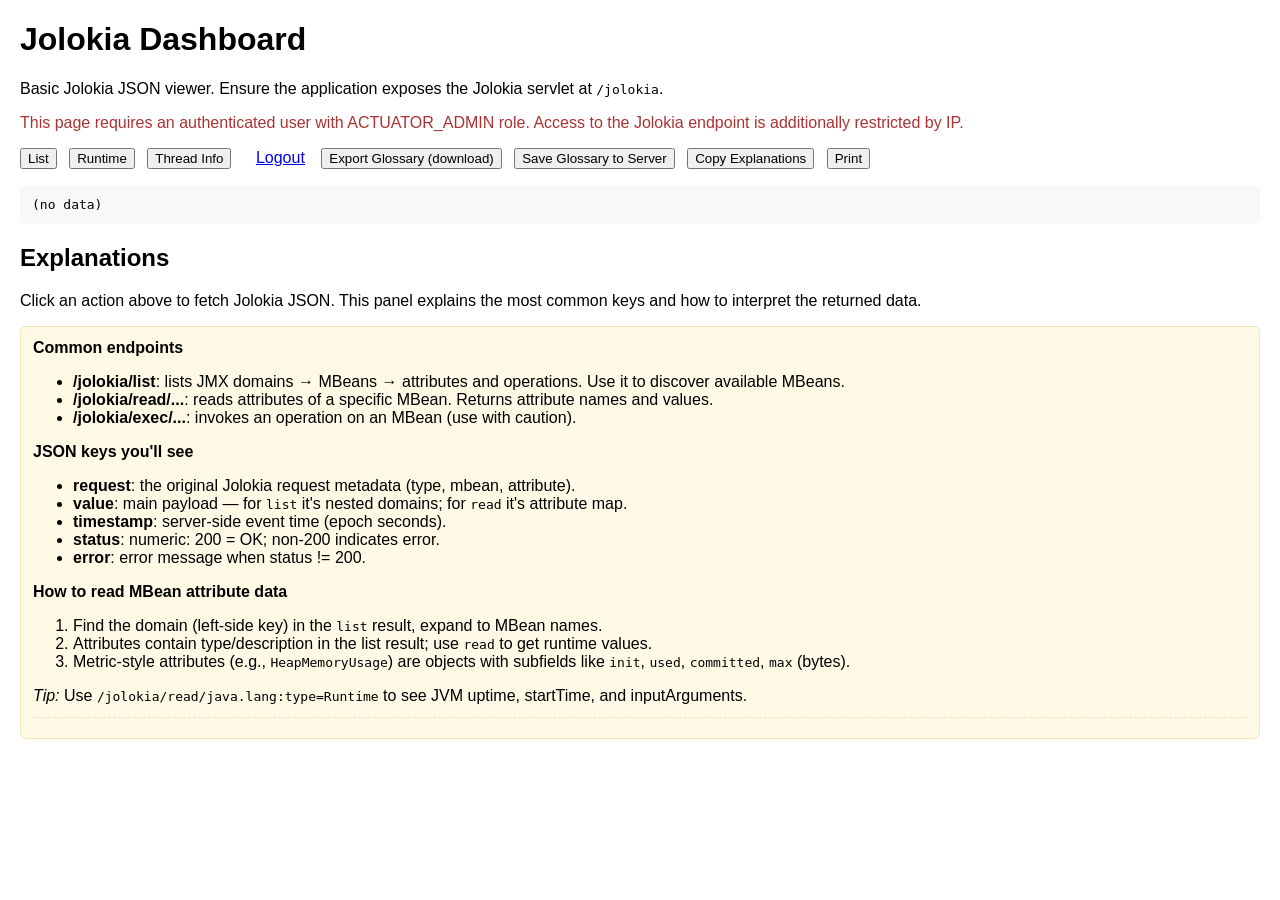
<file: src/main/resources/static/jolokia-dashboard.html>
<!doctype html>
<html lang="en">
<head>
  <meta charset="utf-8" />
  <meta name="viewport" content="width=device-width,initial-scale=1" />
  <title>Jolokia Dashboard</title>
  <style>
    body{font-family:Arial,Helvetica,sans-serif;margin:20px}
    pre{background:#f6f8fa;padding:12px;border-radius:6px;overflow:auto}
    button{margin-right:8px}
  </style>
</head>
<body>
  <h1>Jolokia Dashboard</h1>
  <p>Basic Jolokia JSON viewer. Ensure the application exposes the Jolokia servlet at <code>/jolokia</code>.</p>
  <p style="color:#a33">This page requires an authenticated user with ACTUATOR_ADMIN role. Access to the Jolokia endpoint is additionally restricted by IP.</p>
  <p>
    <button id="btnList">List</button>
    <button id="btnRuntime">Runtime</button>
    <button id="btnThread">Thread Info</button>
    <a href="/logout" style="margin-left:12px">Logout</a>
    <button id="btnExport" style="margin-left:12px">Export Glossary (download)</button>
    <button id="btnSaveServer">Save Glossary to Server</button>
    <button id="btnCopy">Copy Explanations</button>
    <button id="btnPrint">Print</button>
  </p>
  <div id="out"><pre id="json">(no data)</pre></div>

  <section style="margin-top:18px">
    <h2>Explanations</h2>
    <p>Click an action above to fetch Jolokia JSON. This panel explains the most common keys and how to interpret the returned data.</p>
    <div id="explain" style="background:#fff9e6;border:1px solid #f0e6b6;padding:12px;border-radius:6px;">
      <strong>Common endpoints</strong>
      <ul>
        <li><b>/jolokia/list</b>: lists JMX domains → MBeans → attributes and operations. Use it to discover available MBeans.</li>
        <li><b>/jolokia/read/...</b>: reads attributes of a specific MBean. Returns attribute names and values.</li>
        <li><b>/jolokia/exec/...</b>: invokes an operation on an MBean (use with caution).</li>
      </ul>
      <strong>JSON keys you'll see</strong>
      <ul>
        <li><b>request</b>: the original Jolokia request metadata (type, mbean, attribute).</li>
        <li><b>value</b>: main payload — for <code>list</code> it's nested domains; for <code>read</code> it's attribute map.</li>
        <li><b>timestamp</b>: server-side event time (epoch seconds).</li>
        <li><b>status</b>: numeric: 200 = OK; non-200 indicates error.</li>
        <li><b>error</b>: error message when status != 200.</li>
      </ul>
      <strong>How to read MBean attribute data</strong>
      <ol>
        <li>Find the domain (left-side key) in the <code>list</code> result, expand to MBean names.</li>
        <li>Attributes contain type/description in the list result; use <code>read</code> to get runtime values.</li>
        <li>Metric-style attributes (e.g., <code>HeapMemoryUsage</code>) are objects with subfields like <code>init</code>, <code>used</code>, <code>committed</code>, <code>max</code> (bytes).</li>
      </ol>
      <div style="margin-top:8px"><em>Tip:</em> Use <code>/jolokia/read/java.lang:type=Runtime</code> to see JVM uptime, startTime, and inputArguments.</div>
      <div id="detailsExplorer" style="margin-top:12px;padding-top:8px;border-top:1px dashed #efe1b8"></div>
    </div>
  </section>

  <script>
    const out = document.getElementById('json');
    async function jq(path){
      try{
        const r = await fetch(path, {cache: 'no-store'});
        const j = await r.json();
        out.textContent = JSON.stringify(j, null, 2);
        showContextualExplanation(j, path);
      }catch(e){ out.textContent = 'Error: '+e }
    }

    function showContextualExplanation(json, path){
      const panel = document.getElementById('explain');
      const explorer = document.getElementById('detailsExplorer');
      explorer.innerHTML = '';
      // Basic heuristics to augment explanation based on returned JSON
      try{
        if(json.request && json.request.type === 'list'){
          panel.insertAdjacentHTML('beforeend', '<p style="margin-top:8px"><b>Note:</b> This is a discovery response. Expand domains to see MBeans and their attributes (types and descriptions).</p>');
          renderListDetails(json, explorer);
        } else if(path.includes('/read/') || (json.request && json.request.type==='read')){
          // Show attribute-oriented help
          const val = json.value;
          if(val && typeof val === 'object'){
            const keys = Object.keys(val).slice(0,10);
            let html = '<p style="margin-top:8px"><b>Returned attributes</b>: ' + keys.join(', ');
            if(Object.values(val).some(v=>v && typeof v === 'object' && ('used' in v || 'committed' in v))){
              html += '<br/>Detected memory/usage object(s) — interpret fields as bytes: init, used, committed, max.';
            }
            html += '</p>';
            panel.insertAdjacentHTML('beforeend', html);
            renderReadDetails(val, explorer);
          }
        } else if(json.status && json.status !== 200){
          panel.insertAdjacentHTML('beforeend', '<p style="color:#a33"><b>Error:</b> ' + (json.error||'Status '+json.status) + '</p>');
        }
      }catch(e){ /* ignore explanation errors */ }
    }

    // Small glossary for common attribute names or types
    const ATTRIBUTE_EXPLANATIONS = {
      'HeapMemoryUsage': 'Composite object with memory usage fields: init, used, committed, max (bytes).',
      'NonHeapMemoryUsage': 'Non-heap memory usage object with init/used/committed/max (bytes).',
      'ThreadCount': 'Current live thread count in the JVM.',
      'PeakThreadCount': 'Largest number of live threads since JVM started or since peak reset.',
      'DaemonThreadCount': 'Number of daemon threads currently running.',
      'Uptime': 'JVM uptime in milliseconds.',
      'StartTime': 'JVM start time (epoch millis).',
      'InputArguments': 'JVM input arguments (command-line options).'
    };

    function renderListDetails(json, container){
      try{
        const value = json.value || {};
        const domains = Object.keys(value).sort();
        if(domains.length === 0) return;
        const wrapper = document.createElement('div');
        wrapper.innerHTML = '<h3 style="margin-top:6px;">Discovery Explorer</h3>';
        domains.forEach(domain => {
          const domainDiv = document.createElement('div');
          domainDiv.style.marginTop = '8px';
          const domainTitle = document.createElement('details');
          domainTitle.innerHTML = `<summary><b>${domain}</b></summary>`;
          const mbeans = value[domain] || {};
          const mbList = document.createElement('div');
          Object.keys(mbeans).sort().forEach(mb => {
            const mbDiv = document.createElement('details');
            mbDiv.style.marginLeft = '12px';
            const summary = document.createElement('summary');
            summary.innerHTML = `<code>${mb}</code>`;
            mbDiv.appendChild(summary);
            const info = mbeans[mb];
            // attributes metadata in discovery responses often under 'attr' or 'attributes'
            const attrs = info.attr || info.attributes || {};
            const attrList = document.createElement('ul');
            Object.keys(attrs).sort().forEach(attrName => {
              const meta = attrs[attrName] || {};
              const li = document.createElement('li');
              const desc = meta.desc || meta.description || '';
              const type = meta.type || meta['openType'] || '';
              let expl = ATTRIBUTE_EXPLANATIONS[attrName] || '';
              if(!expl && type){
                if(type.toLowerCase().includes('compositedata')) expl = 'CompositeData: nested fields accessible via /jolokia/read.';
                if(type.toLowerCase().includes('tabulardata')) expl = 'TabularData: table-like structure, iterate rows.';
              }
              li.innerHTML = `<b>${attrName}</b> <small style="color:#666">type=${type}</small> - ${desc} ${expl?('<div style="color:#222;margin-top:4px">'+expl+'</div>'):''}`;
              attrList.appendChild(li);
            });
            mbDiv.appendChild(attrList);
            mbList.appendChild(mbDiv);
          });
          domainTitle.appendChild(mbList);
          domainDiv.appendChild(domainTitle);
          wrapper.appendChild(domainDiv);
        });
        container.appendChild(wrapper);
      }catch(e){ /* ignore */ }
    }

    function renderReadDetails(value, container){
      try{
        const wrapper = document.createElement('div');
        wrapper.innerHTML = '<h3 style="margin-top:6px;">Read Response Explorer</h3>';
        const table = document.createElement('table');
        table.style.width = '100%';
        table.style.borderCollapse = 'collapse';
        Object.keys(value).forEach(k => {
          const tr = document.createElement('tr');
          tr.innerHTML = `<td style="vertical-align:top;padding:6px;border-top:1px solid #eee;width:180px"><b>${k}</b></td><td style="padding:6px;border-top:1px solid #eee"><pre style="margin:0">${JSON.stringify(value[k], null, 2)}</pre></td>`;
          table.appendChild(tr);
        });
        wrapper.appendChild(table);
        container.appendChild(wrapper);
      }catch(e){ /* ignore */ }
    }
    document.getElementById('btnList').addEventListener('click', ()=>jq('/jolokia/list'));
    document.getElementById('btnRuntime').addEventListener('click', ()=>jq('/jolokia/read/java.lang:type=Runtime'));
    document.getElementById('btnThread').addEventListener('click', ()=>jq('/jolokia/read/java.lang:type=Threading'));

    document.getElementById('btnExport').addEventListener('click', async ()=>{
      try{
        const resp = await fetch('/jolokia/list',{cache:'no-store'});
        const data = await resp.json();
        const glossary = buildGlossaryFromList(data);
        const blob = new Blob([JSON.stringify(glossary,null,2)], {type:'application/json'});
        const url = URL.createObjectURL(blob);
        const a = document.createElement('a'); a.href = url; a.download = 'jolokia-glossary.json'; document.body.appendChild(a); a.click(); a.remove(); URL.revokeObjectURL(url);
      }catch(e){ alert('Export failed: '+e) }
    });

    document.getElementById('btnSaveServer').addEventListener('click', async ()=>{
      try{
        const resp = await fetch('/jolokia/list',{cache:'no-store'});
        const data = await resp.json();
        const glossary = buildGlossaryFromList(data);
        const svc = await fetch('/jolokia/glossary/save',{method:'POST',headers:{'Content-Type':'application/json'},body:JSON.stringify(glossary)});
        const j = await svc.json();
        if(svc.ok) alert('Saved to: '+j.path); else alert('Save failed: '+(j.error||JSON.stringify(j)));
      }catch(e){ alert('Save failed: '+e) }
    });

    document.getElementById('btnCopy').addEventListener('click', ()=>{
      const explain = document.getElementById('explain').innerText;
      navigator.clipboard.writeText(explain).then(()=>alert('Copied explanations to clipboard'), (err)=>alert('Copy failed: '+err));
    });

    document.getElementById('btnPrint').addEventListener('click', ()=>{
      window.print();
    });

    function buildGlossaryFromList(listJson){
      const glossary = {generated: new Date().toISOString(), domains:{}};
      const val = listJson.value || {};
      Object.keys(val).sort().forEach(domain=>{
        const mbMap = val[domain] || {};
        glossary.domains[domain] = {};
        Object.keys(mbMap).sort().forEach(mb=>{
          const info = mbMap[mb] || {};
          const attrs = info.attr || info.attributes || {};
          const amap = {};
          Object.keys(attrs).sort().forEach(a=>{
            const m = attrs[a] || {};
            amap[a] = {type: m.type||m.openType||'', description: m.desc||m.description||''};
          });
          glossary.domains[domain][mb] = {attributes: amap};
        });
      });
      return glossary;
    }
  </script>
</body>
</html>
</file>
